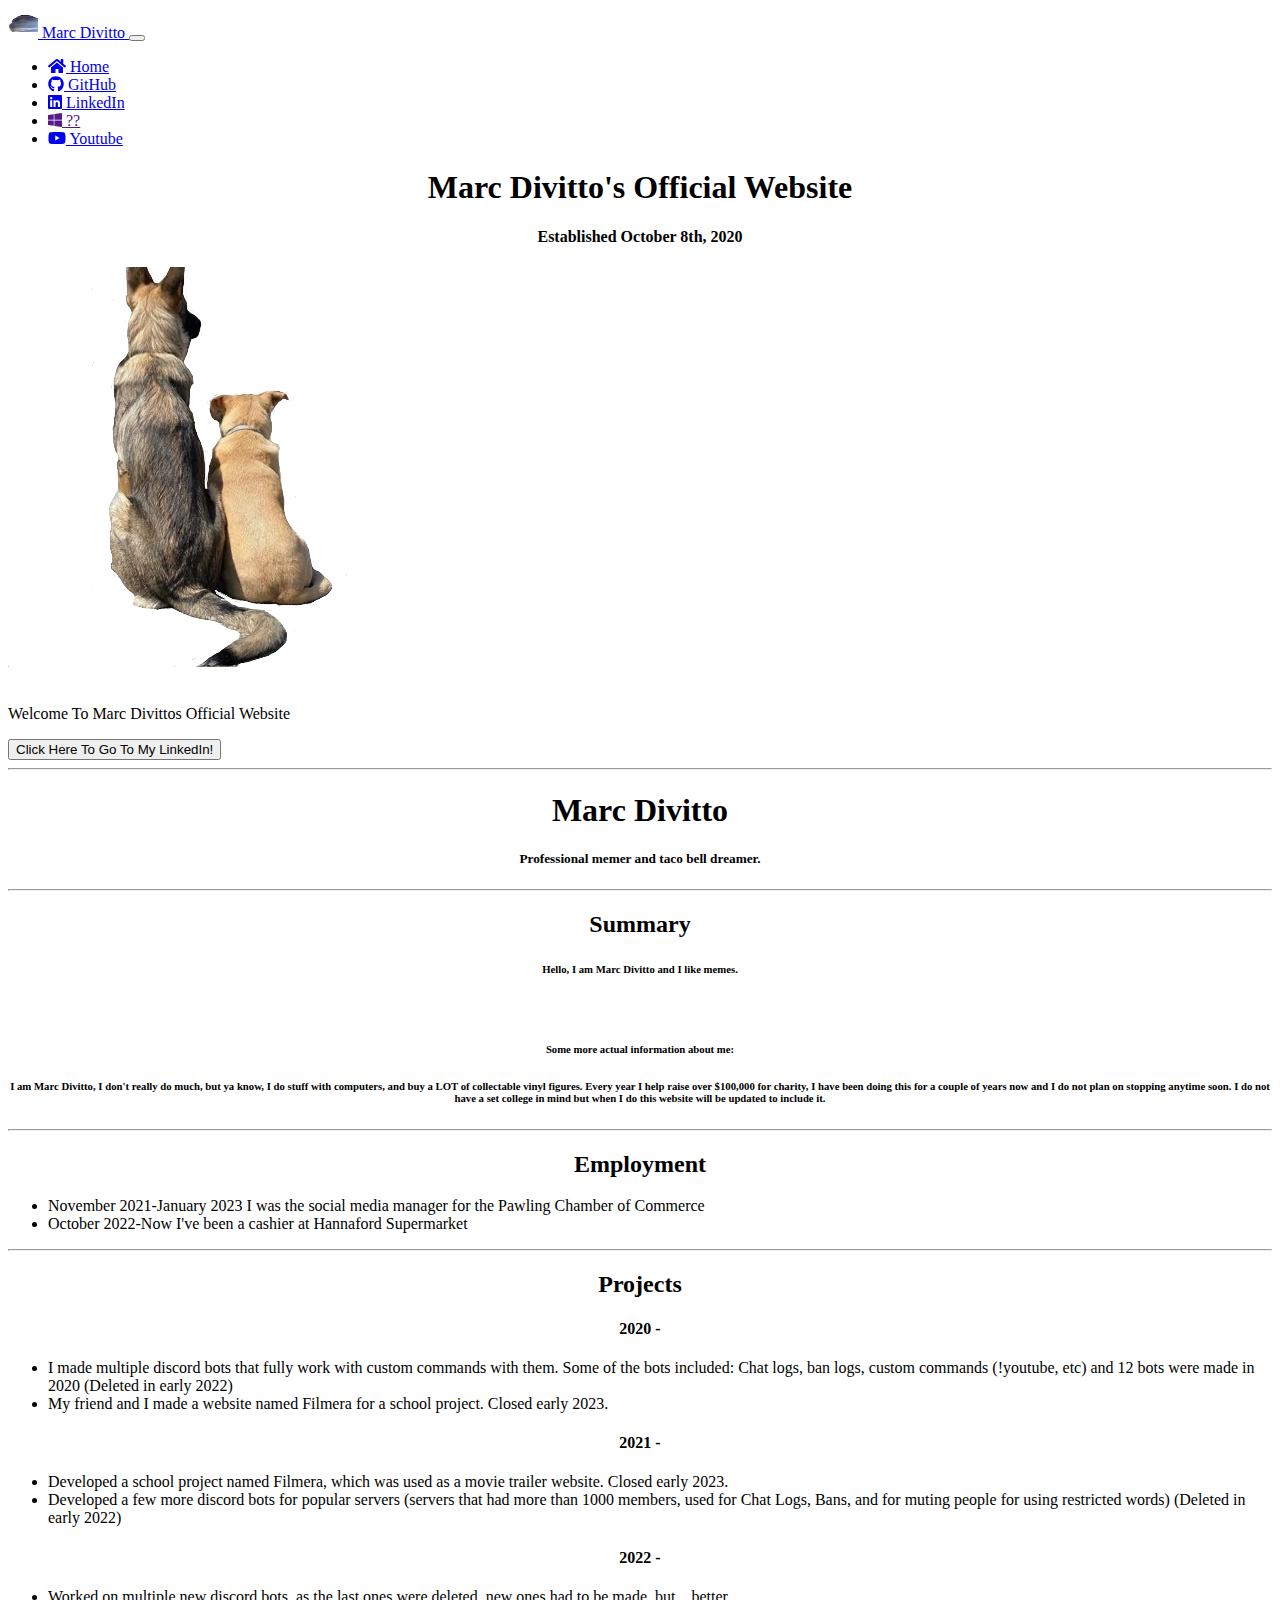
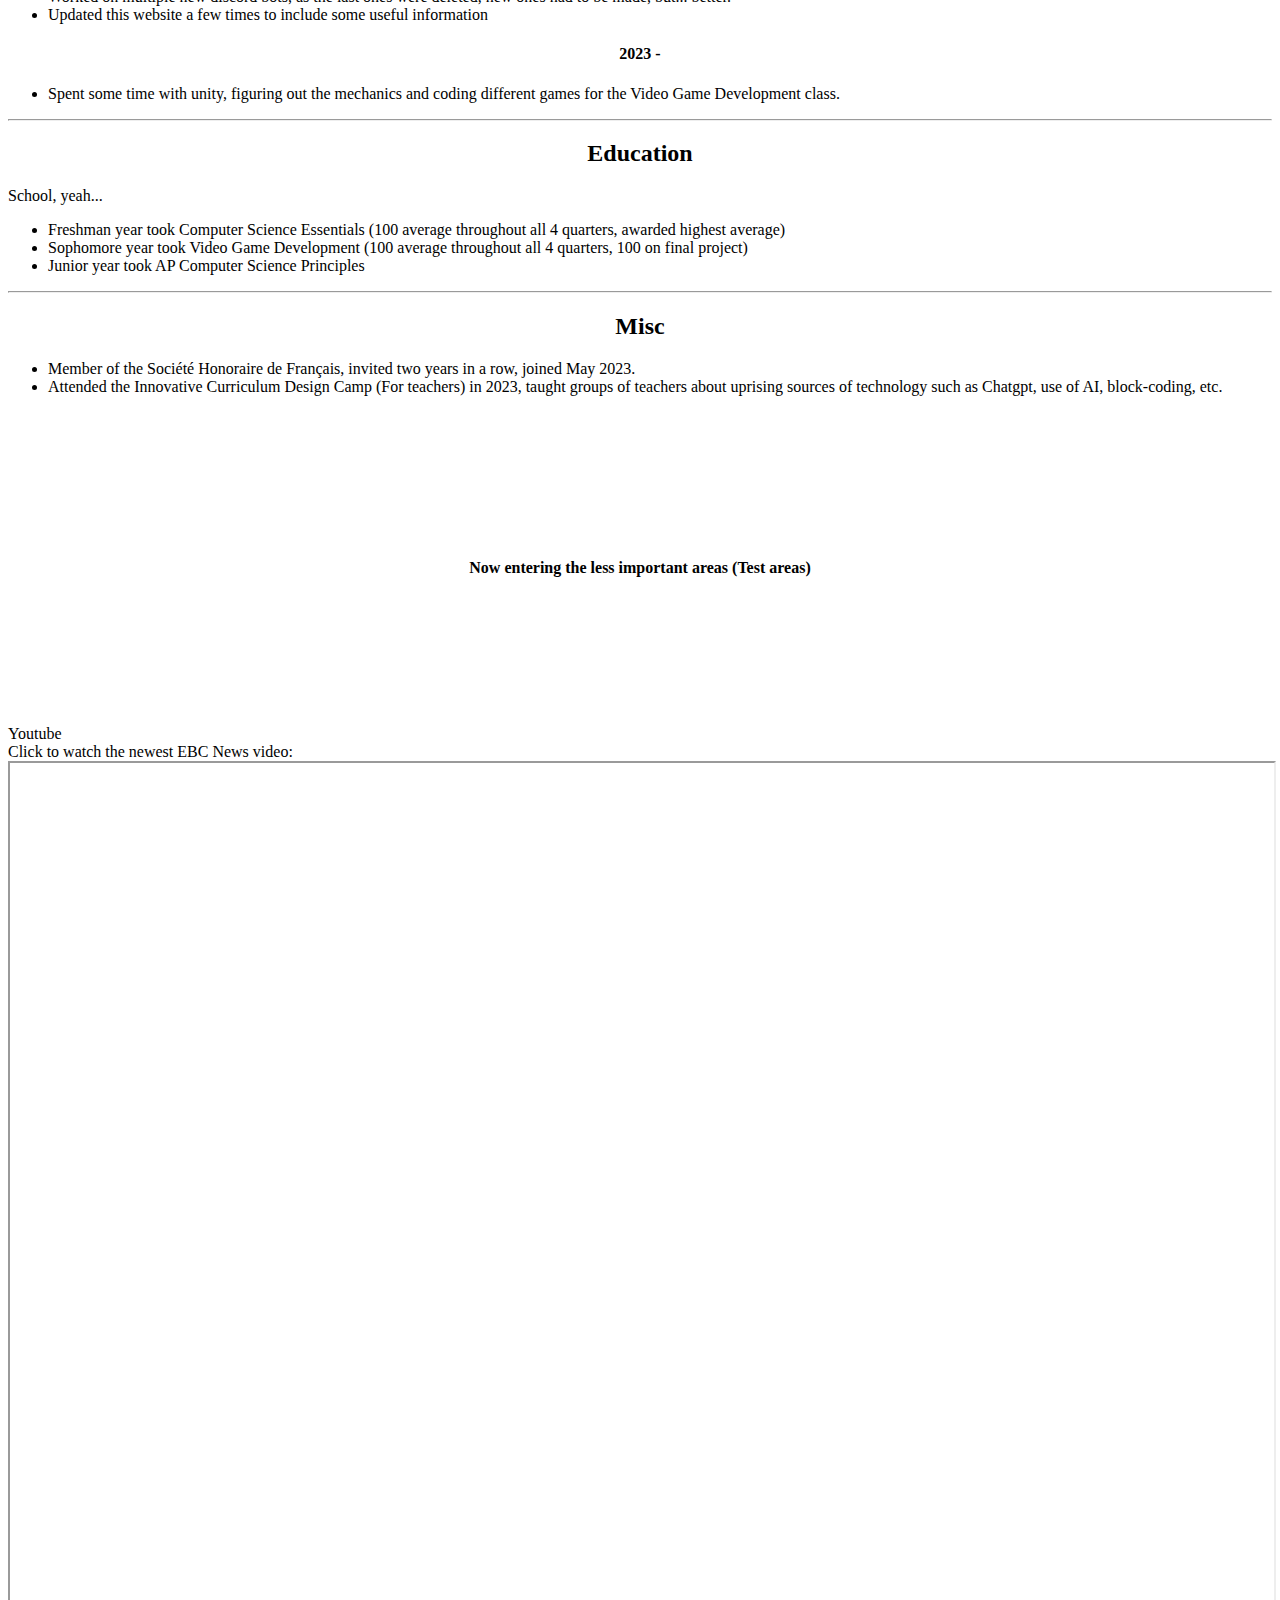
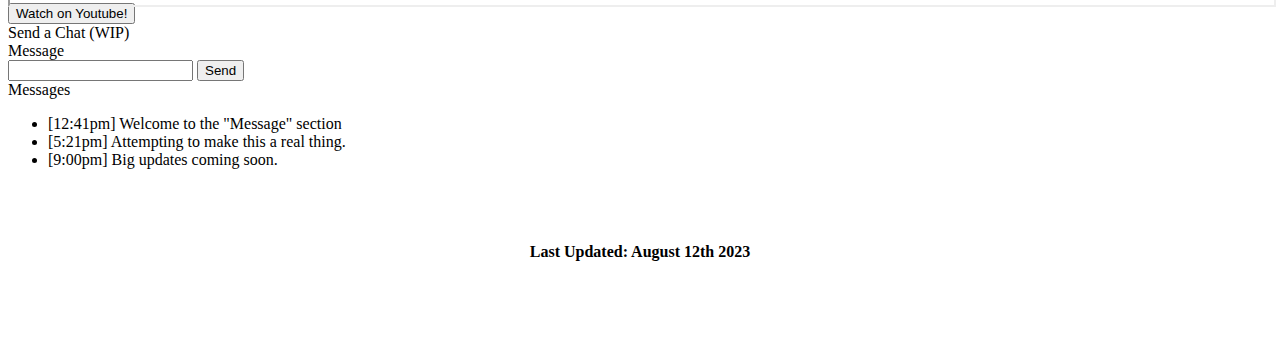
<file: index.html>
<!DOCTYPE html>
<html lang="en">
<head>
    <meta charset="UTF-8">
    <meta name="viewport" content="width=device-width, initial-scale=1, shrink-to-fit=no">
    <link rel="stylesheet" href="https://cdn.jsdelivr.net/npm/bootstrap@4.5.3/dist/css/bootstrap.min.css" integrity="sha384-TX8t27EcRE3e/ihU7zmQxVncDAy5uIKz4rEkgIXeMed4M0jlfIDPvg6uqKI2xXr2" crossorigin="anonymous">
    <link rel="stylesheet" href="/resources/css/index.css">
    <script defer src="resources/fontawesome/js/all.min.js"></script>
    <link rel="shortcut icon" type="image/x-icon" href="favicon.ico">
    <title>Marc Divitto | Website</title>
</head>
<body>
    <nav class="navbar navbar-expand-sm navbar-dark bg-dark">
        <a class="navbar-brand" href="#">
            <img src="/resources/images/2021_12_09_0rj_Kleki.png" width="30" height="30" class="d-inline-block align-top" loading="lazy">
            Marc Divitto
        </a>
        <button class="navbar-toggler" type="button" data-toggle="collapse" data-target="#navbarSupportedContent" aria-controls="navbarSupportedContent" aria-expanded="false" aria-label="Toggle navigation">
            <span class="navbar-toggler-icon"></span>
        </button>
        <div class="collapse navbar-collapse" id="navbarSupportedContent">
            <ul class="navbar-nav mr-auto">
                <li class="nav-item active">
                    <a class="nav-link" href="#"><i class="fa fa-home" aria-hidden="true"></i> Home <span class="sr-only">(current)</span></a>
                </li>
                <li class="nav-item">
                    <a class="nav-link" href="https://github.com/marcdivitto" target="_blank"><i class="fab fa-github" aria-hidden="true"></i> GitHub</a>
                </li>
                <li class="nav-item">
                    <a class="nav-link" href="https://www.linkedin.com/in/marcdivitto/" target="_blank"><i class="fab fa-linkedin" aria-hidden="true"></i> LinkedIn</a>
                </li>
                <li class="nav-item">
                    <a class="nav-link" href="" target="_blank"><i class="fab fa-windows" aria-hidden="true"></i> ??</a>
                    <li class="nav-item">
                    <a class="nav-link" href="https://youtube.com/channel/UCFY4qad7abpOYSwJ63FX41g" target="_blank"><i class="fab fa-youtube" aria-hidden="true"></i> Youtube</a>
                </li>
            </ul>
        </div>
    </nav>

    <div class="container-fluid">
        <div class="row">
            <div class="col"></div>
            <div class="col-10 col-md-10">
                <h1 class="text-center">Marc Divitto's Official Website</h1>
                <h4 class="text-center">Established October 8th, 2020</h4>              
            </div>
            <div class="col"></div>
        </div>
        <div class="row">
            <div class="col"></div>
            <div class="col-10 col-md-6 text-center">
                <img class="img-fluid" src="/resources/images/2021_12_09_0ra_Kleki.png" alt="">
                <p><br/>Welcome To Marc Divittos Official Website</p>
                <a href="https://www.linkedin.com/in/marcdivitto/" target="_blank">
                    <button type="button" class="btn btn-primary">Click Here To Go To My LinkedIn!</button>
                </a>
            </div>
            <div class="col"></div>
        </div>
        <div class="row">
            <div class="col"></div>
            <div class="col-10 col-md-8">
                <hr>
                <h1 class="text-center">Marc Divitto</h1>
                <h5 class="text-center">Professional memer and taco bell dreamer.</h5>
                <hr>
                <h2>Summary</h2>
                <h6>Hello, I am Marc Divitto and I like memes.</h6>
                <br>
                <h6>Some more actual information about me:</h6>
                <h6>I am Marc Divitto, I don't really do much, but ya know, I do stuff with computers, and buy a LOT of collectable vinyl figures.
                    Every year I help raise over $100,000 for charity, I have been doing this for a couple of years now and I do not plan on stopping anytime soon. I do not have a set college in mind
                     but when I do this website will be updated to include it.
                </h6>
                <hr>
                <h2>Employment</h2>
                </ul>
                <ul>
                <li>November 2021-January 2023 I was the social media manager for the Pawling Chamber of Commerce</li>
                <li>October 2022-Now I've been a cashier at Hannaford Supermarket</li>
                </ul>
                <hr>
                <h2>Projects</h2>
                <h4>2020 -</h4>
                <ul>
                <li>I made multiple discord bots that fully work with custom commands with them. Some of the bots included: Chat logs, ban logs, custom commands (!youtube, etc) and 12 bots were made in 2020 (Deleted in early 2022)</li>
                <li>My friend and I made a website named Filmera for a school project. Closed early 2023.</li>
                </ul>
                <h4>2021 -</h4>
                <ul>
                <li>Developed a school project named Filmera, which was used as a movie trailer website. Closed early 2023.</li>
                <li>Developed a few more discord bots for popular servers (servers that had more than 1000 members, used for Chat Logs, Bans, and for muting people for using restricted words) (Deleted in early 2022)</li>
                </ul>
                <h4>2022 -</h4>
                <ul>
                <li>Worked on multiple new discord bots, as the last ones were deleted, new ones had to be made, but... better.</li>
                <li>Updated this website a few times to include some useful information</li>
                </ul>
                <h4>2023 -</h4>
                <ul>
                <li>Spent some time with unity, figuring out the mechanics and coding different games for the Video Game Development class.</li>
                </ul>
               
                <hr>
                <h2>Education</h2>
                <p class="text-center">School, yeah...</p>
                <ul>
                <li>Freshman year took Computer Science Essentials (100 average throughout all 4 quarters, awarded highest average) </li>
                <li>Sophomore year took Video Game Development (100 average throughout all 4 quarters, 100 on final project)</li>
                <li>Junior year took AP Computer Science Principles</li>
                </ul>
                <hr>
                <h2>Misc</h2>
                <ul>
                <li>Member of the Société Honoraire de Français, invited two years in a row, joined May 2023.</li>
                <li>Attended the Innovative Curriculum Design Camp (For teachers) in 2023, taught groups of teachers about uprising sources of technology such as Chatgpt, use of AI, block-coding, etc.</li>
                </ul>

                <br>
                <br>
                <br>
                <br>
                <br>
                <br>
                <br>
                <h4>Now entering the less important areas (Test areas)</h4>
                <br>
                <br>
                <br>
                <br>
                <br>
                <br>
                <br>

            </div>
            <div class="col"></div>
        </div>
        <div class="row">
            <div class="col"></div>
            <div class="col-10 col-md-8">
                <div class="card border-dark mb-3">
                    <div class="card-header">Youtube</div>
                    <div class="card-body text-dark">
                        <form action="https://youtu.be/nl2LIChV_AY" target="_blank">
                            <div class="form-group">
                                <label for="inputText">Click to watch the newest EBC News video:</label>
                                <br>
                                <div class="video-container" style="--aspect-ratio: 2 / 3;">
                                <iframe src="https://www.youtube.com/embed/nl2LIChV_AY">
                                </iframe>
                                </div>
                            </div>
                            <button type="submit" class="btn btn-primary">Watch on Youtube!</button>
                        </form>
                    </div>
                </div>
                <div class="card border-dark mb-3">
                    <div class="card-header">Send a Chat (WIP)</div>
                    <div class="card-body text-dark">
                            <div class="form-group">
                                <label for="inputText">Message</label>
                                <script defer src="http://localhost:3000/socket.io/socket.io.js"></script>
                                <script defer src="script.js"></script>
                                <body>
                                    <div id="message-container"></div>
                                    <form id="send-container">
                                      <input type="text" id="message-input">
                                      <button type="submit" id="send-button">Send</button>
                                    </form>
                                  </body>
                            </div>
                        </form>
                    </div>
                </div>
                <div class="card border-dark mb-3">
                    <div class="card-header">Messages</div>
                    <div class="card-body text-dark">
                        <ul>
                            <li>
                                <div></div><span>[12:41pm] Welcome to the "Message" section</span>
                            </li>
                            <li>
                                <div></div><span>[5:21pm] Attempting to make this a real thing.</span>
                            </li>
                            <li>
                                <div></div><span>[9:00pm] Big updates coming soon.</span>
                            </li>
                        </ul>
                    </div>
                </div>
            </div>
            <div class="col"></div>
        </div>
    </div>
    <nav class="navbar navbar-expand-sm navbar-dark bg-light">
    <br>
    <br>
    <h4 class="text-center">Last Updated: August 12th 2023</h4>  
    <br>
    <br>
    <br>
    <script src="https://code.jquery.com/jquery-3.5.1.slim.min.js" integrity="sha384-DfXdz2htPH0lsSSs5nCTpuj/zy4C+OGpamoFVy38MVBnE+IbbVYUew+OrCXaRkfj" crossorigin="anonymous"></script>
    <script src="https://cdn.jsdelivr.net/npm/bootstrap@4.5.3/dist/js/bootstrap.bundle.min.js" integrity="sha384-ho+j7jyWK8fNQe+A12Hb8AhRq26LrZ/JpcUGGOn+Y7RsweNrtN/tE3MoK7ZeZDyx" crossorigin="anonymous"></script>
</body>
</html>
</file>
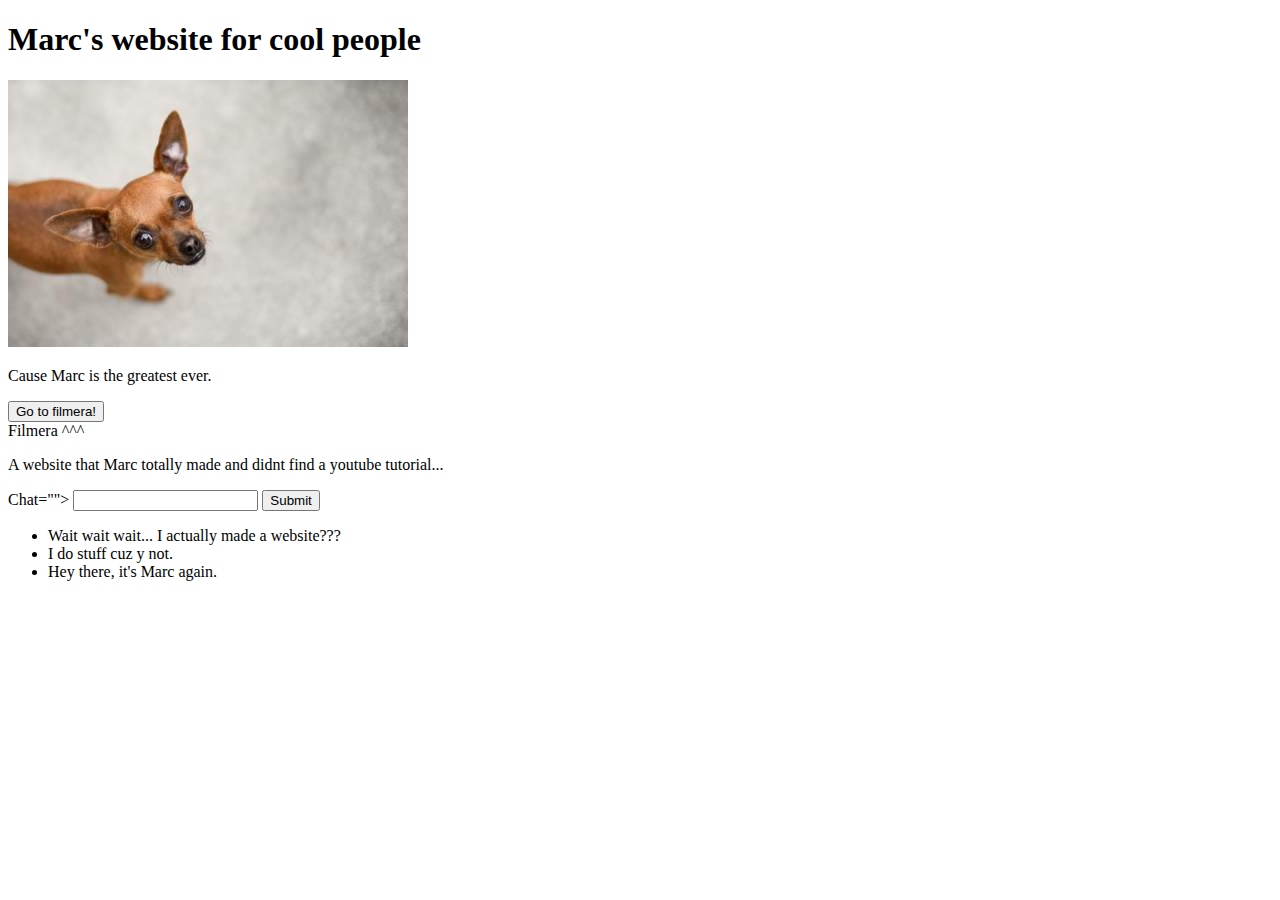
<file: DevProject/index.html>
<!DOCTYPE html>
<html lang="en">
<head>
    <meta charset="UTF-8">
    <meta name="viewport" content="width=device-width, initial-scale=1.0">
    <title>Marc-ify</title>
    <link rel="stylesheet" href="./resources/css/index.css">
</head>
<body>
    <!-- Banner section-->
    <div class="Banner">
        <h1>Marc's website for cool people</h1>
        <img src="./resources/images/A-Chihuahua-mix-doggo.jpg" alt="">
        <p>Cause Marc is the greatest ever.</p>
        <button>Go to filmera!</button>
    </div>

    <!-- Marcs Section-->

    <div>
        <span>Filmera ^^^ </span>
        <p>A website that Marc totally made and didnt find a youtube tutorial...</p>
        <form> Chat="">
            <input type="text"/>
            <input type="submit" value="Submit">
        </form>
        <div>
            <ul>
                <li>
                    <div></div><span>Wait wait wait... I actually made a website???</span>
                </li>
                <li>
                    <div></div><span>I do stuff cuz y not.</span>
                </li>
                <li>
                    <div></div><span>Hey there, it's Marc again.</span>
                </li>
            </ul>
        </div>
    </div>
</body>
</html>
</file>
<file: resources/css/index.css>
.banner {
    background-color: #4D00FF;
    color: white;
    margin-top: 50px;
    text-align: center;
    padding-top: 10px;
    padding-bottom: 25px;
} 
h2 { text-align: center; }
h4 { text-align: center; }
h1 { text-align: center; }
h6 { text-align: center; }
h5 { text-align: center; }
.video-container {
    position: relative;
    padding-bottom: calc(var(--aspect-ratio, 0.5625) * 100%);
    height: 0;
    width: 100%;
  }
  
  .video-container iframe {
    position: absolute;
    top: 0;
    left: 0;
    width: 100%;
    height: 100%;
  }
</file>
<file: DevProject/resources/css/index.css>
.banner {
    background-color: #4D00FF;
    color: white;
    margin-top: 75px;
    text-align: center;
}
</file>
